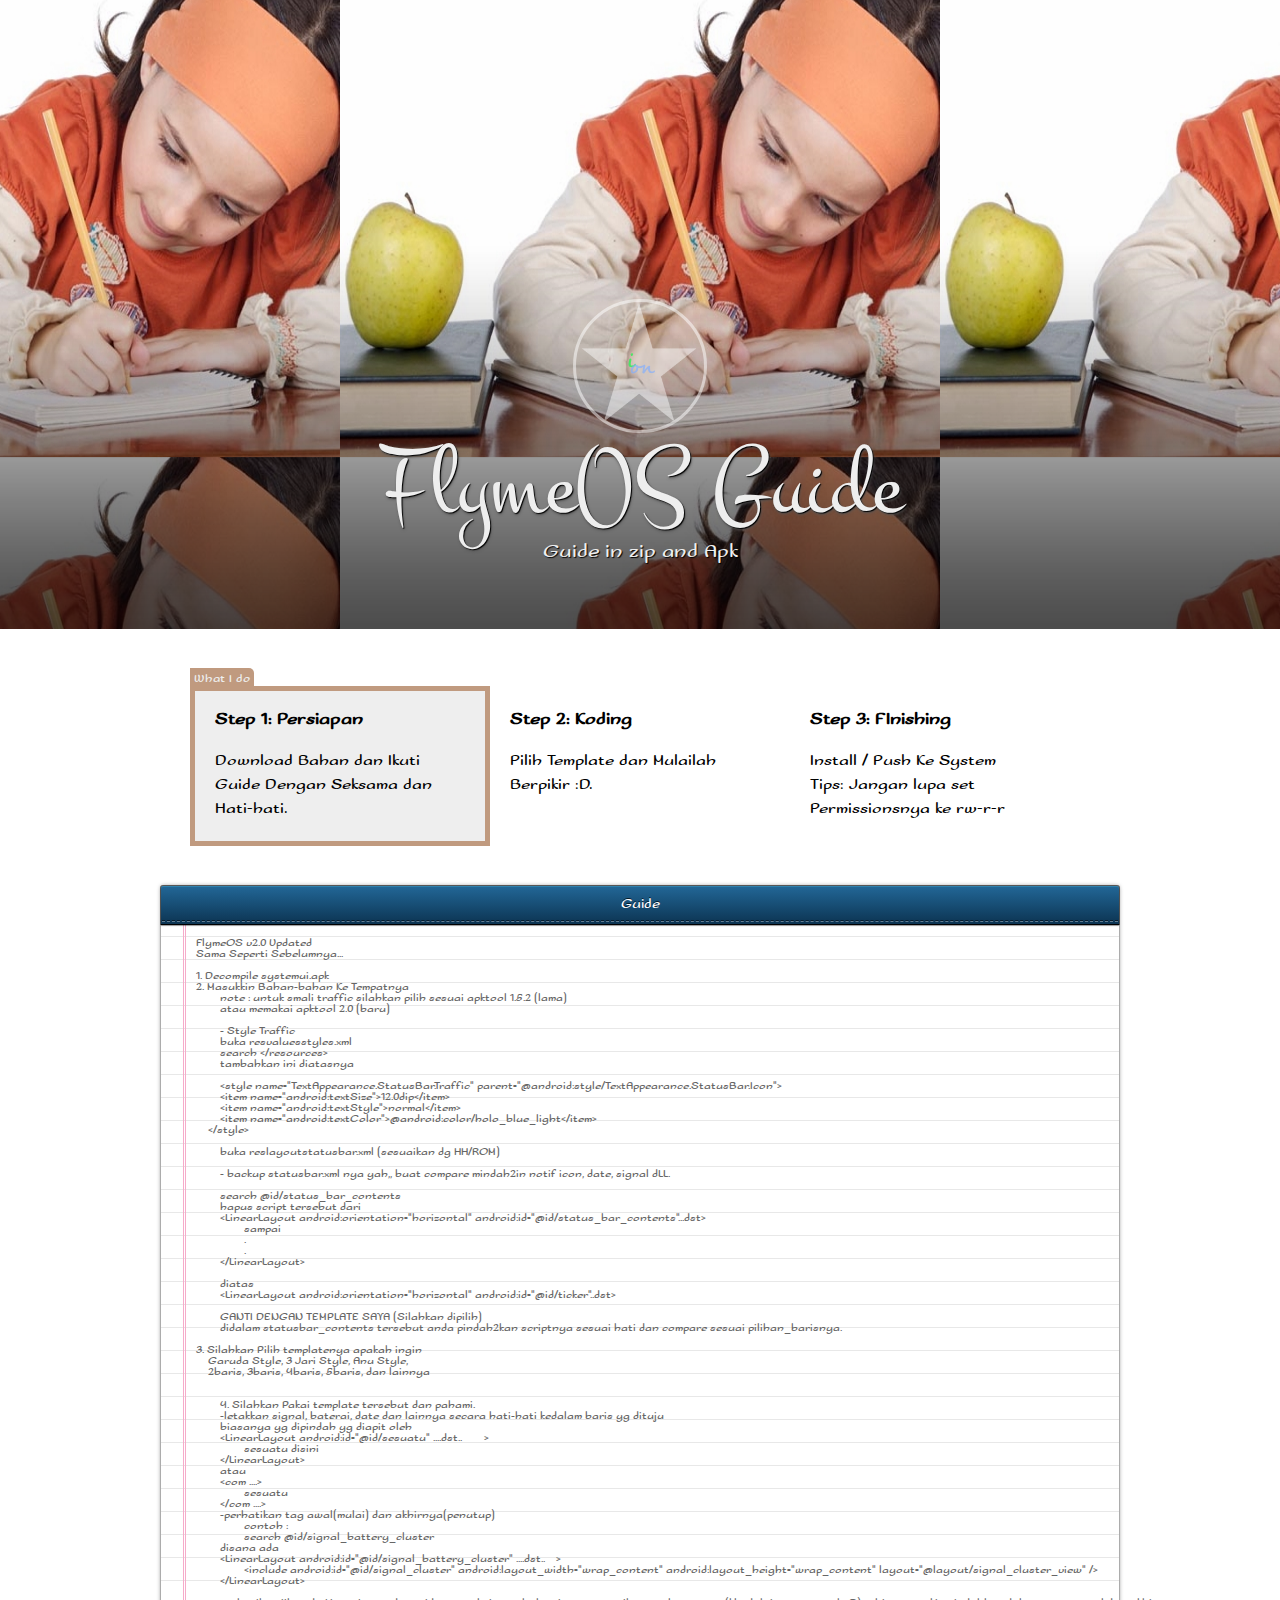
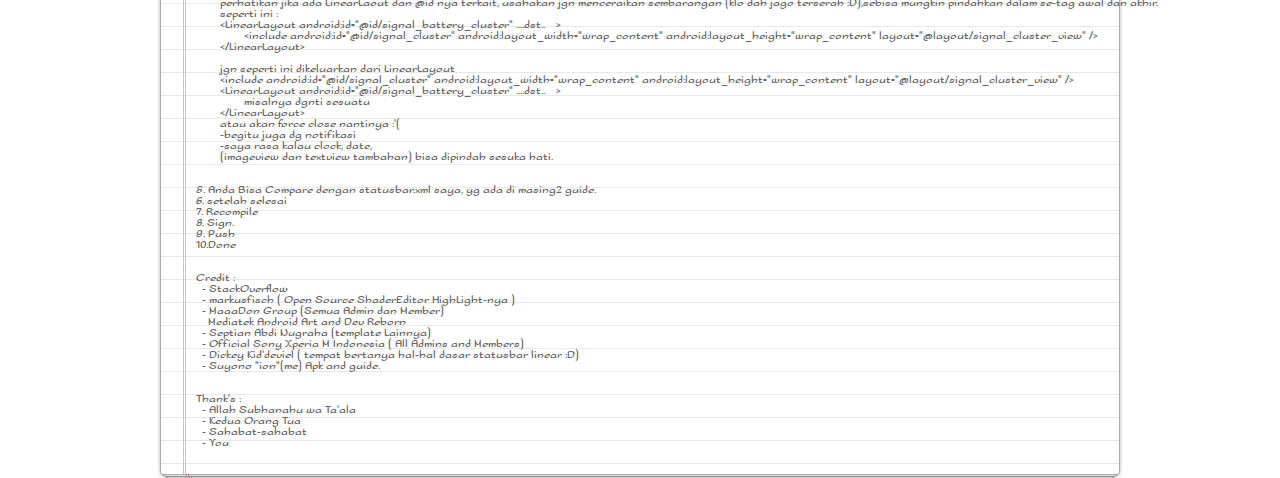
<file: app/src/main/assets/www/index.html>
<!DOCTYPE html>
<!--[if lt IE 7]> <html class="lt-ie9 lt-ie8 lt-ie7" lang="en"> <![endif]-->
<!--[if IE 7]> <html class="lt-ie9 lt-ie8" lang="en"> <![endif]-->
<!--[if IE 8]> <html class="lt-ie9" lang="en"> <![endif]-->
<!--[if gt IE 8]><!--> <html lang="en"> <!--<![endif]-->
<head>
    <meta charset="utf-8">
    <meta http-equiv="X-UA-Compatible" content="IE=edge,chrome=1">
    <meta name="viewport" content="width=device-width, initial-scale=1.0">
	<title>FlymeOS Guide and Guide in APK</title>
    <link rel="stylesheet" href="cssnotepad/style.css">
    <!--[if lt IE 9]><script src="/cssnotepad/html5.js"></script><![endif]-->
	<link rel="shortcut icon" href="img/logo.ico" />
	<script src="js/jquery.js"></script>
	<link rel="stylesheet" href="popup/magnific-popup.css"> 
	<script src="popup/jquery.magnific-popup.js"></script> 

	<link rel="stylesheet" href="style.css">
    <script type="text/javascript" src="scripts/shCore.js"></script>
    <script type="text/javascript" src="scripts/shBrushXml.js"></script>

    <script type="text/javascript">SyntaxHighlighter.defaults['gutter'] = false; SyntaxHighlighter.all();</script>
</head>
<body>
	
	<div id="banner">
		<header id="logo">
			<img src="img/logo2x.png" alt="">
			<h1>FlymeOS Guide</h1><span id="jobdesc">Guide in zip and Apk</span>

		</header>
		<div id="overlay"></div>
	</div>

    <section>
        <span>What I do</span>
        <div class="section">
            <div class="content">
                <div class="box">

                    <h3>Step 1: Persiapan</h3>
                    <p>Download Bahan dan Ikuti Guide Dengan Seksama dan Hati-hati.</p>

                </div>
                <div class="box">

                    <h3>Step 2: Koding</h3>
                    <p>Pilih Template dan Mulailah Berpikir :D.</p>
                </div>
                <div class="box">

                    <h3>Step 3: FInishing</h3>
                    <p>Install / Push Ke System<br />
                        Tips: Jangan lupa set Permissionsnya ke rw-r-r</p>
                </div>
            </div>
        </div>
    </section>

    <section class="notepad">
        <div class="notepad-heading">
            <h1>Guide</h1>
        </div><p>
        <blockquote>
        <pre>
FlymeOS v2.0 Updated
Sama Seperti Sebelumnya...

1. Decompile systemui.apk
2. Masukkin Bahan-bahan Ke Tempatnya
	note : untuk smali traffic silahkan pilih sesuai apktool 1.5.2 (lama)
	atau memakai apktool 2.0 (baru)

	- Style Traffic
	buka resvaluesstyles.xml
	search &lt;/resources&gt;
	tambahkan ini diatasnya

	&lt;style name=&quot;TextAppearance.StatusBar.Traffic&quot; parent=&quot;@android:style/TextAppearance.StatusBar.Icon&quot;&gt;
        &lt;item name=&quot;android:textSize&quot;&gt;12.0dip&lt;/item&gt;
        &lt;item name=&quot;android:textStyle&quot;&gt;normal&lt;/item&gt;
        &lt;item name=&quot;android:textColor&quot;&gt;@android:color/holo_blue_light&lt;/item&gt;
    &lt;/style&gt;

	buka reslayoutstatusbar.xml (sesuaikan dg HH/ROM)

	- backup statusbar.xml nya yah,, buat compare mindah2in notif icon, date, signal dLL.

	search @id/status_bar_contents
	hapus script tersebut dari
	&lt;LinearLayout android:orientation=&quot;horizontal&quot; android:id=&quot;@id/status_bar_contents&quot;...dst&gt;
		sampai
		.
		.
	&lt;/LinearLayout&gt;

	diatas
	&lt;LinearLayout android:orientation=&quot;horizontal&quot; android:id=&quot;@id/ticker&quot;..dst&gt;

	GANTI DENGAN TEMPLATE SAYA (Silahkan dipilih)
	didalam statusbar_contents tersebut anda pindah2kan scriptnya sesuai hati dan compare sesuai pilihan_barisnya.

3. Silahkan Pilih templatenya apakah ingin
    Garuda Style, 3 Jari Style, Anu Style,
    2baris, 3baris, 4baris, 5baris, dan lainnya


	4. Silahkan Pakai template tersebut dan pahami.
	-letakkan signal, baterai, date dan lainnya secara hati-hati kedalam baris yg dituju
	biasanya yg dipindah yg diapit oleh
	&lt;LinearLayout android:id=&quot;@id/sesuatu&quot; ....dst..	&gt;
		sesuatu disini
	&lt;/LinearLayout&gt;
	atau
	&lt;com ....&gt;
		sesuatu
	&lt;/com ....&gt;
	-perhatikan tag awal(mulai) dan akhirnya(penutup)
		contoh :
		search @id/signal_battery_cluster
	disana ada
	&lt;LinearLayout android:id=&quot;@id/signal_battery_cluster&quot; ....dst..	&gt;
		&lt;include android:id=&quot;@id/signal_cluster&quot; android:layout_width=&quot;wrap_content&quot; android:layout_height=&quot;wrap_content&quot; layout=&quot;@layout/signal_cluster_view&quot; /&gt;
	&lt;/LinearLayout&gt;

	perhatikan jika ada LinearLaout dan @id nya terkait, usahakan jgn menceraikan sembarangan (klo dah jago terserah :D),sebisa mungkin pindahkan dalam se-tag awal dan akhir.
	seperti ini :
	&lt;LinearLayout android:id=&quot;@id/signal_battery_cluster&quot; ....dst..	&gt;
		&lt;include android:id=&quot;@id/signal_cluster&quot; android:layout_width=&quot;wrap_content&quot; android:layout_height=&quot;wrap_content&quot; layout=&quot;@layout/signal_cluster_view&quot; /&gt;
	&lt;/LinearLayout&gt;

	jgn seperti ini dikeluarkan dari LinearLayout
	&lt;include android:id=&quot;@id/signal_cluster&quot; android:layout_width=&quot;wrap_content&quot; android:layout_height=&quot;wrap_content&quot; layout=&quot;@layout/signal_cluster_view&quot; /&gt;
	&lt;LinearLayout android:id=&quot;@id/signal_battery_cluster&quot; ....dst..	&gt;
		misalnya dgnti sesuatu
	&lt;/LinearLayout&gt;
	atau akan force close nantinya :&#039;(
	-begitu juga dg notifikasi
	-saya rasa kalau clock, date,
	(imageview dan textview tambahan) bisa dipindah sesuka hati.


5. Anda Bisa Compare dengan statusbar.xml saya, yg ada di masing2 guide.
6. setelah selesai
7. Recompile
8. Sign.
9. Push
10.Done


Credit :
  - StackOverflow
  - markusfisch ( Open Source ShaderEditor HighLight-nya )
  - MaaaDon Group (Semua Admin dan Member)
    Mediatek Android Art and Dev Reborn
  - Septian Abdi Nugraha (template Lainnya)
  - Official Sony Xperia M Indonesia ( All Admins and Members)
  - Dickey Kid&#039;deviel ( tempat bertanya hal-hal dasar statusbar linear :D)
  - Suyono &quot;ion&quot;(me) Apk and guide.


Thank&#039;s :
  - Allah Subhanahu wa Ta&#039;ala
  - Kedua Orang Tua
  - Sahabat-sahabat
  - You
            </pre>
        </blockquote>
    </section>

	
	<script src="js/scripts.js"></script>
</body>
</html>
</file>
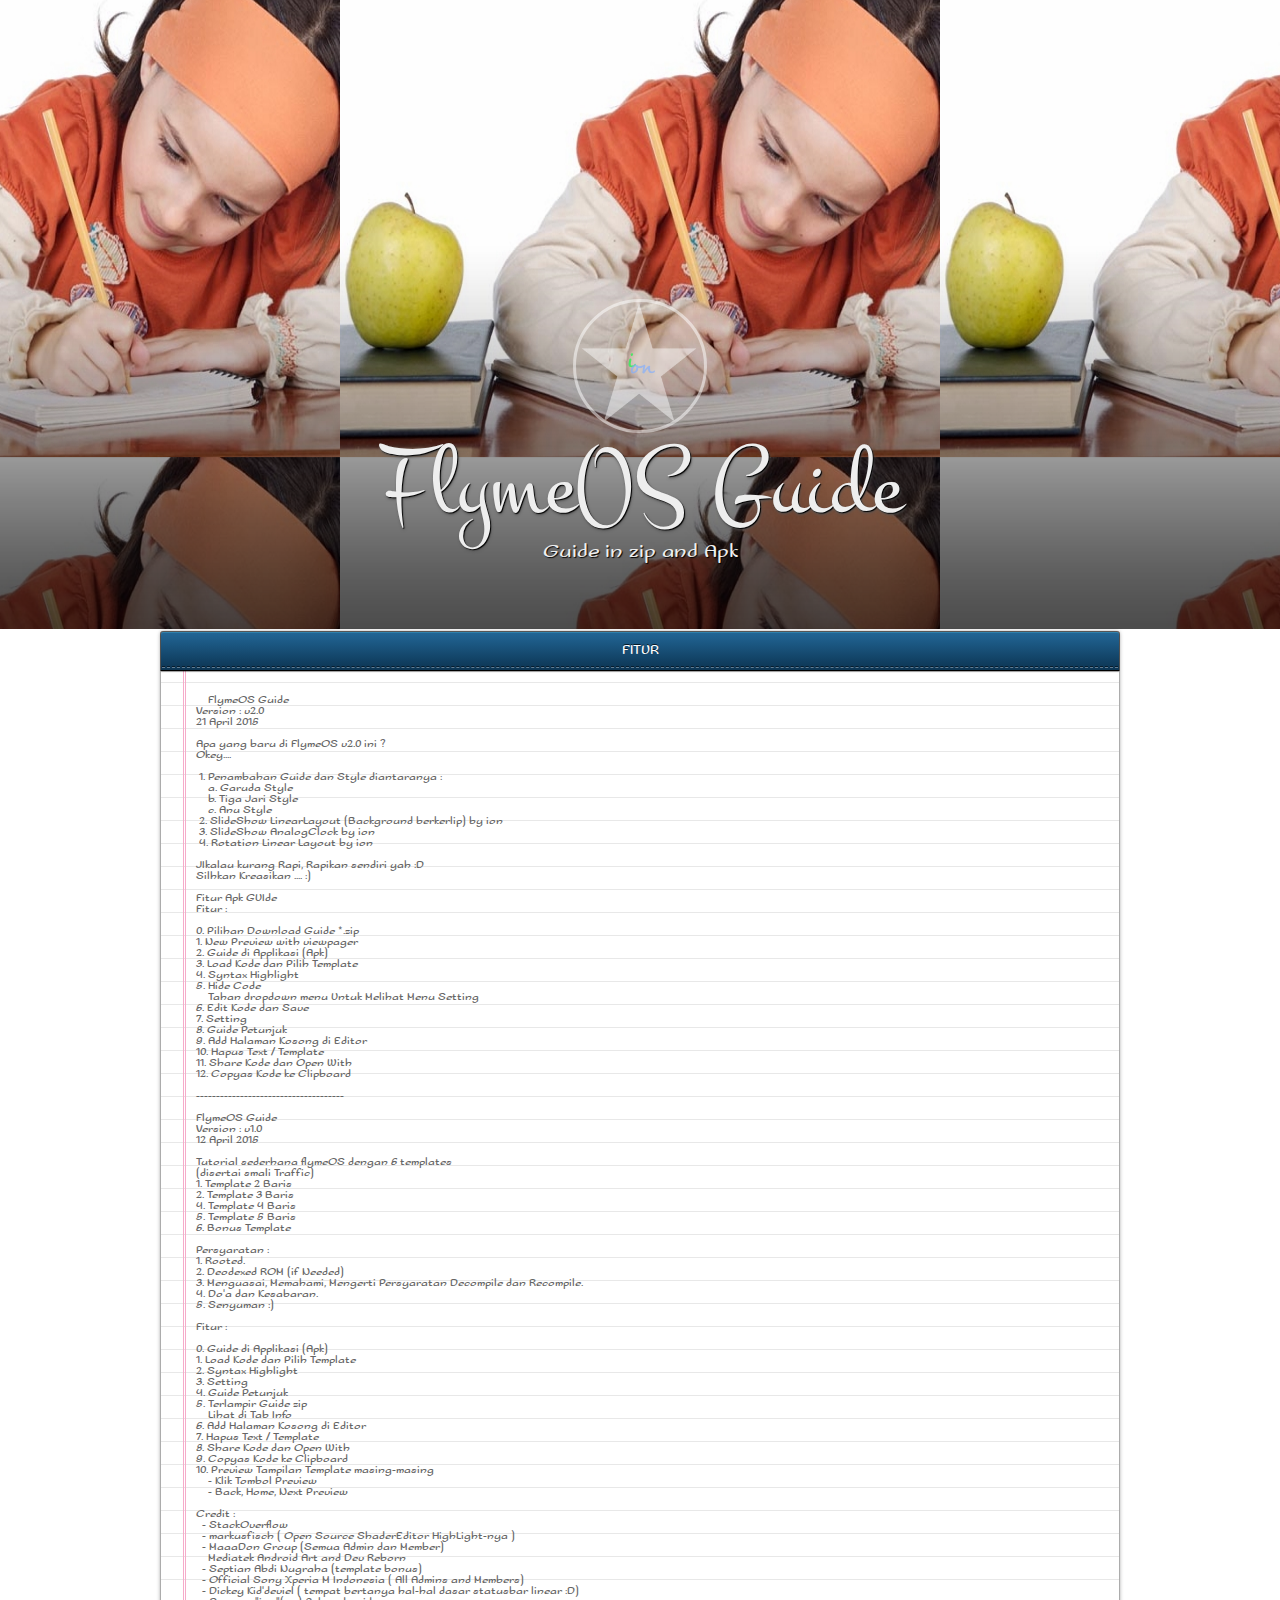
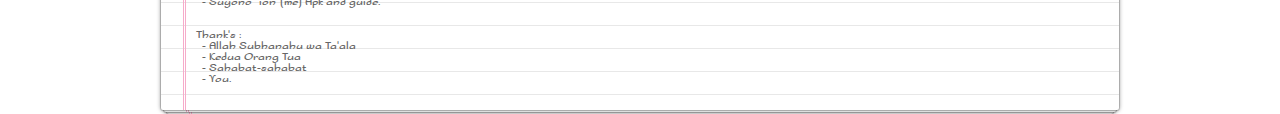
<file: app/src/main/assets/www/fitur.html>
<!DOCTYPE html>
<!--[if lt IE 7]> <html class="lt-ie9 lt-ie8 lt-ie7" lang="en"> <![endif]-->
<!--[if IE 7]> <html class="lt-ie9 lt-ie8" lang="en"> <![endif]-->
<!--[if IE 8]> <html class="lt-ie9" lang="en"> <![endif]-->
<!--[if gt IE 8]><!-->
<html lang="en" xmlns="http://www.w3.org/1999/html"> <!--<![endif]-->
<head>
    <meta charset="utf-8">
    <meta http-equiv="X-UA-Compatible" content="IE=edge,chrome=1">
    <meta name="viewport" content="width=device-width, initial-scale=1.0">
	<title>FlymeOS Guide and Guide in APK</title>
    <link rel="stylesheet" href="cssnotepad/style.css">
    <!--[if lt IE 9]><script src="/cssnotepad/html5.js"></script><![endif]-->
	<link rel="shortcut icon" href="img/logo.ico" />
	<script src="js/jquery.js"></script>
	<link rel="stylesheet" href="popup/magnific-popup.css"> 
	<script src="popup/jquery.magnific-popup.js"></script> 

	<link rel="stylesheet" href="style.css">

    <script type="text/javascript">SyntaxHighlighter.defaults['gutter'] = false; SyntaxHighlighter.all();</script>
</head>
<body>
	
	<div id="banner">
		<header id="logo">
			<img src="img/logo2x.png" alt="">
			<h1>FlymeOS Guide</h1><span id="jobdesc">Guide in zip and Apk</span>

		</header>
		<div id="overlay"></div>
	</div>


    <section class="notepad">
        <div class="notepad-heading">
            <h1>FITUR</h1>
        </div>
<blockquote>
    <pre>

    FlymeOS Guide
Version : v2.0
21 April 2015

Apa yang baru di FlymeOS v2.0 ini ?
Okey....

 1. Penambahan Guide dan Style diantaranya :
    a. Garuda Style
    b. Tiga Jari Style
    c. Anu Style
 2. SlideShow LinearLayout (Background berkerlip) by ion
 3. SlideShow AnalogClock by ion
 4. Rotation Linear Layout by ion

JIkalau kurang Rapi, Rapikan sendiri yah :D
Silhkan Kreasikan .... :)

Fitur Apk GUIde
Fitur :

0. Pilihan Download Guide *.zip
1. New Preview with viewpager
2. Guide di Applikasi (Apk)
3. Load Kode dan Pilih Template
4. Syntax Highlight
5. Hide Code
    Tahan dropdown menu Untuk Melihat Menu Setting
6. Edit Kode dan Save
7. Setting
8. Guide Petunjuk
9. Add Halaman Kosong di Editor
10. Hapus Text / Template
11. Share Kode dan Open With
12. Copyas Kode ke Clipboard

-------------------------------------

FlymeOS Guide
Version : v1.0
12 April 2015

Tutorial sederhana flymeOS dengan 6 templates
(disertai smali Traffic)
1. Template 2 Baris
2. Template 3 Baris
4. Template 4 Baris
5. Template 5 Baris
6. Bonus Template

Persyaratan :
1. Rooted.
2. Deodexed ROM (if Needed)
3. Menguasai, Memahami, Mengerti Persyaratan Decompile dan Recompile.
4. Do&#039;a dan Kesabaran.
5. Senyuman :)

Fitur :

0. Guide di Applikasi (Apk)
1. Load Kode dan Pilih Template
2. Syntax Highlight
3. Setting
4. Guide Petunjuk
5. Terlampir Guide zip
    Lihat di Tab Info
6. Add Halaman Kosong di Editor
7. Hapus Text / Template
8. Share Kode dan Open With
9. Copyas Kode ke Clipboard
10. Preview Tampilan Template masing-masing
    - Klik Tombol Preview
    - Back, Home, Next Preview

Credit :
  - StackOverflow
  - markusfisch ( Open Source ShaderEditor HighLight-nya )
  - MaaaDon Group (Semua Admin dan Member)
    Mediatek Android Art and Dev Reborn
  - Septian Abdi Nugraha (template bonus)
  - Official Sony Xperia M Indonesia ( All Admins and Members)
  - Dickey Kid&#039;deviel ( tempat bertanya hal-hal dasar statusbar linear :D)
  - Suyono &quot;ion&quot;(me) Apk and guide.


Thank&#039;s :
  - Allah Subhanahu wa Ta&#039;ala
  - Kedua Orang Tua
  - Sahabat-sahabat
  - You.

</pre>
</blockquote>
</section>

	
	<script src="js/scripts.js"></script>
</body>
</html>
</file>
<file: app/src/main/assets/www/cssnotepad/style.css>
blockquote, q {
  quotes: none;
}

blockquote:before, blockquote:after,
q:before, q:after {
  content: '';
  content: none;
}

.notepad, .notepad:before, .notepad:after {
  background-color: white;
  background-image: -webkit-linear-gradient(#f6abca 1px, transparent 1px), -webkit-linear-gradient(#f6abca 1px, transparent 1px), -webkit-linear-gradient(#e8e8e8 1px, transparent 1px);
  background-image: -moz-linear-gradient(#f6abca 1px, transparent 1px), -moz-linear-gradient(#f6abca 1px, transparent 1px), -moz-linear-gradient(#e8e8e8 1px, transparent 1px);
  background-image: -o-linear-gradient(#f6abca 1px, transparent 1px), -o-linear-gradient(#f6abca 1px, transparent 1px), -o-linear-gradient(#e8e8e8 1px, transparent 1px);
  background-image: linear-gradient(#f6abca 1px, transparent 1px), linear-gradient(#f6abca 1px, transparent 1px), linear-gradient(#e8e8e8 1px, transparent 1px);
  background-size: 1px 1px, 1px 1px, 23px 23px;
  background-repeat: repeat-y, repeat-y, repeat;
  background-position: 22px 0, 24px 0, 0 50px;
  border-radius: 2px;
  -webkit-box-shadow: 0 0 0 1px rgba(0, 0, 0, 0.15), 0 0 4px rgba(0, 0, 0, 0.5);
  box-shadow: 0 0 0 1px rgba(0, 0, 0, 0.15), 0 0 4px rgba(0, 0, 0, 0.5);
}

.notepad {
  position: relative;
  margin: 2px auto;
  padding: 0 23px 14px 35px;
  width: 100%;
  font-size: 11px;
  text-align: left;
  color: #666;
}

.notepad :last-child {
  margin-bottom: 0;
}
.notepad:before, .notepad:after {
  content: '';
  position: absolute;
  z-index: -1;
  top: 100%;
  left: 3px;
  right: 3px;
  margin-top: -2px;
  height: 4px;
  background-size: 1px 1px, 1px 1px, 0 0;
}
.notepad:before {
  z-index: -2;
  left: 6px;
  right: 6px;
  height: 6px;
  background-color: #eee;
}

.notepad-heading {
  position: relative;
  margin: 0 -23px 14px -35px;
  height: 38px;
  background: #14466a;
  border-radius: 2px 2px 0 0;
  background-image: -webkit-linear-gradient(top, #226797, #0c3452);
  background-image: -moz-linear-gradient(top, #226797, #0c3452);
  background-image: -o-linear-gradient(top, #226797, #0c3452);
  background-image: linear-gradient(to bottom, #226797, #0c3452);
  -webkit-box-shadow: inset 0 1px #2f81ad, 0 2px 1px rgba(0, 0, 0, 0.4), 0 0 0 1px rgba(0, 0, 0, 0.5), 0 1px black;
  box-shadow: inset 0 1px #2f81ad, 0 2px 1px rgba(0, 0, 0, 0.4), 0 0 0 1px rgba(0, 0, 0, 0.5), 0 1px black;
}
.notepad-heading > h1 {
  line-height: 36px;
  font-size: 14px;
  color: white;
  text-align: center;
  text-shadow: 0 -1px rgba(0, 0, 0, 0.7);
}
.notepad-heading:before, .notepad-heading:after {
  content: '';
  position: absolute;
  bottom: 2px;
  left: 1px;
  right: 1px;
  height: 0;
  border-top: 1px dashed #617c90;
  border-color: rgba(255, 255, 255, 0.35);
}
.notepad-heading:after {
  bottom: 3px;
  border-color: #071c2c;
  border-color: rgba(0, 0, 0, 0.5);
}
</file>
<file: app/src/main/assets/www/style.css>
@import url('css/reset.css');

/* latin */
@font-face {
  font-family: 'Montez';
  font-style: normal;
  font-weight: 400;
  src: local('Montez'), local('Montez-Regular'), url(css/aq8el3-0osHIcFK6bXAPkw.woff2) format('woff2');
  unicode-range: U+0000-00FF, U+0131, U+0152-0153, U+02C6, U+02DA, U+02DC, U+2000-206F, U+2074, U+20AC, U+2212, U+2215, U+E0FF, U+EFFD, U+F000;
}
/* latin */
@font-face {
  font-family: 'Sofadi One';
  font-style: normal;
  font-weight: 400;
  src: local('Sofadi One'), local('SofadiOne-Regular'), url(css/T28dLve-Ycdi1yHVhvAlyfk_vArhqVIZ0nv9q090hN8.woff2) format('woff2');
  unicode-range: U+0000-00FF, U+0131, U+0152-0153, U+02C6, U+02DA, U+02DC, U+2000-206F, U+2074, U+20AC, U+2212, U+2215, U+E0FF, U+EFFD, U+F000;
}

html, 
body{
    word-wrap:break-word;
	height: 100%;
	width: 100%;
	font-family: 'Sofadi One', cursive;
}

a{
	text-decoration: none;
	color: #666;
}


/* --- Banner -------------------------- */
#banner{
	width: 100%;
	height: 70%;
	background: url(img/banner.jpg) 0 0 repeat;
	background-attachment: fixed;
	position: relative;
}

	#banner #overlay{
		position: absolute;
		top: 0;
		right: 0;
		bottom: 0;
		left: 0;
		background: url(img/overlay.png) 0 100% repeat-x;
	}


	#logo{
		width: 100%;
		position: absolute;
		bottom: 10%;
		z-index: 5;
		text-align: center;
	}
	#logo img {
		cursor: pointer;
		display: inline-block;
		width: 128px;
		height: 128px;
		border: 3px solid rgba(255,255,255,.5);
		border-radius: 50%;
	}
		#logo img:hover{
			border: 3px solid rgba(255,255,255,.7);
		}
	#logo h1{
		margin: 0 auto;
		text-align: center;
		font-family: 'Montez', cursive;
		font-size: 100px;
		color: #eee;
		text-shadow: 1px 1px 1px #000, 1px 2px 3px #555;
	}

	#logo #jobdesc{
		display: block;
		width: 100%;
		text-align: center;
		margin: 5px auto;
		color: #eee;
		font-size: 20px;
		text-shadow: 1px 1px 1px #000;
	}

/* --- Gallery ------------------------- */


/* --- Section ------------------------- */

section{
	width: 100%;
	max-width: 900px;
	margin: 40px auto;
}

	section span{
		background: #C09A7F;
		padding: 4px;
		border-radius: 0 5px 0 0;
		color: #eee;
		font-size: 12px;
	}

	.section{
		display: table;
		width: 100%;
	}

		.section .content{
			display: table-row;
			width: 100%;
		}
		.section .box{
			display: table-cell;
			padding: 10px;
			width:31.3333%;
		}
			.section .box:nth-child(1){
				background: #eee;
				border: 5px solid #C09A7F;
			}
			.section .box:nth-child(3){
				border-radius: 0 0 10px 0;
			}
			.section .box:hover{
				background: #ddd;
			}
			.section .box h3{
				padding: 10px;
				font-size: 18px;
				font-weight: bold;
			}
			.section .box p{
				padding: 10px;
				line-height: 1.5em;
			}
			.section .box img{
				width:100%;
				max-width: 100%;
				height: auto;
				border-radius: 10px;
			}


testimonial{
	position: relative;
	width: 900px;
	max-width: 900px;
	text-align: justify;
	margin: 20px auto;

}



footer{
	border-top: 3px solid #ddd;
	padding: 30px auto;
	display: table;
	width: 900px;
	max-width: 900px;
	margin: 40px auto;
	font-size: 12px;
}
	footer a{
		text-decoration: none;
		color: #666;
		padding: 2px;
		border-bottom: 1px solid #ddd;
	}
		footer a:hover{
			background: #ddd;
		}

	footer .content{
		width: 100%;
		display: table-row;
		vertical-align: center;
	}
		footer .box{
			display: table-cell;
			padding: 10px;
			width: 50%;
		}

			footer .box:nth-child(2){
				text-align: right;
			}


@media (max-width: 860px){

	section,
	.gallery,
	.testimonial,
	footer{
		width: 90%;
	}
	.gallery{
		padding: 0;
	}
	.section .box:nth-child(1){
		border-radius: 0;
	}

	footer{
		text-align: center;
	}
	footer .box{
		display: block;
		width: 90%;
	}

}
@media (max-width: 640px){
	#banner{
		height: 101%;
		min-height: 350px;
	}
	#logo h1{
		font-size: 75px;
	}
	
	.gallery .box{
		/*display: block;*/
	}

	.section .box{
		margin:auto;
		display: block;
		width: 80%;
		padding: 5%;
		border-radius: 0;
	}
	footer .box:nth-child(2){
		text-align: center;
		width: 90%;
	}
	footer .box strong{
		display: block;
	}
}
</file>
